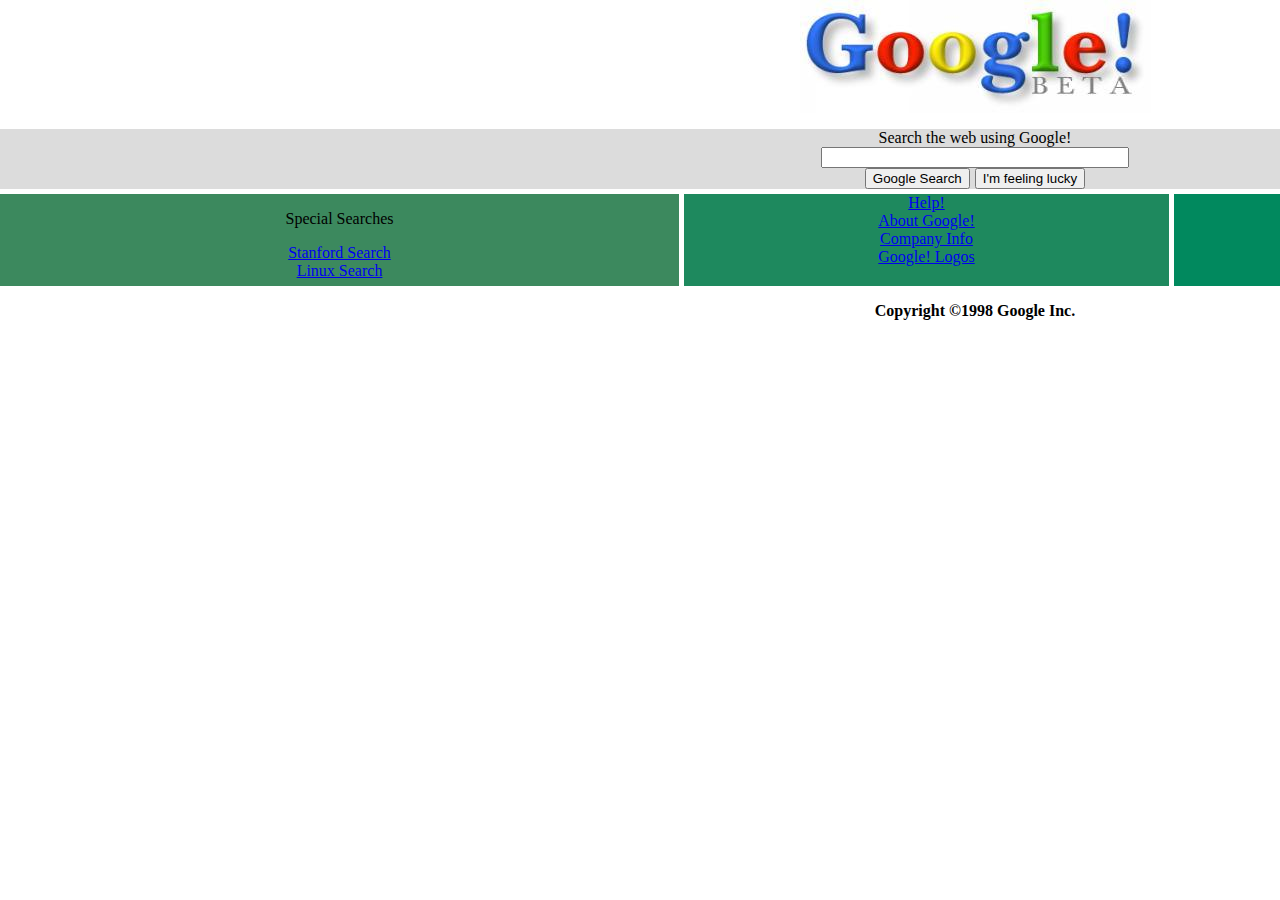
<file: css-ödev-2/index.html>
<!DOCTYPE html>
<html lang="en">
  <head>
    <meta charset="UTF-8" />
    <meta name="viewport" content="width=device-width, initial-scale=1.0" />
    <title>Google</title>
    <link rel="stylesheet" href="style.css" />
  </head>
  <body>
    <img class="google-logo" src="image/google.jpg" alt="google-logo" />
    <div class="container-1">
      <p class="heading-oversearch">Search the web using Google!</p>
      <input class="input-search" type="text" />
      <section class="section-btn">
        <button class="search-btn">Google Search</button>
        <button class="lucky-btn">I'm feeling lucky</button>
      </section>
    </div>
    <div class="container-2">
      <div class="div-1">
        <p class="div-1-p div-1-index">Special Searches</p>
        <a class="div-1-index" href="#">Stanford Search</a>
        <a class="div-1-index" href="#">Linux Search</a>
      </div>
      <div class="div-2">
        <a class="div-2-a" href="#">Help!</a>
        <a class="div-2-a" href="#">About Google!</a>
        <a class="div-2-a" href="#">Company Info</a>
        <a class="div-2-a" href="#">Google! Logos</a>
      </div>
      <div class="div-3">
        <p>Get Google! updates monthly:</p>
        <input class="e-mail" type="email" placeholder="your e-mail" />
        <button class="subscribe">Subscribe</button>
        <a href="#">Archive</a>
      </div>
    </div>
    <footer>
      <p>Copyright ©1998 Google Inc.</p>
    </footer>
  </body>
</html>
</file>
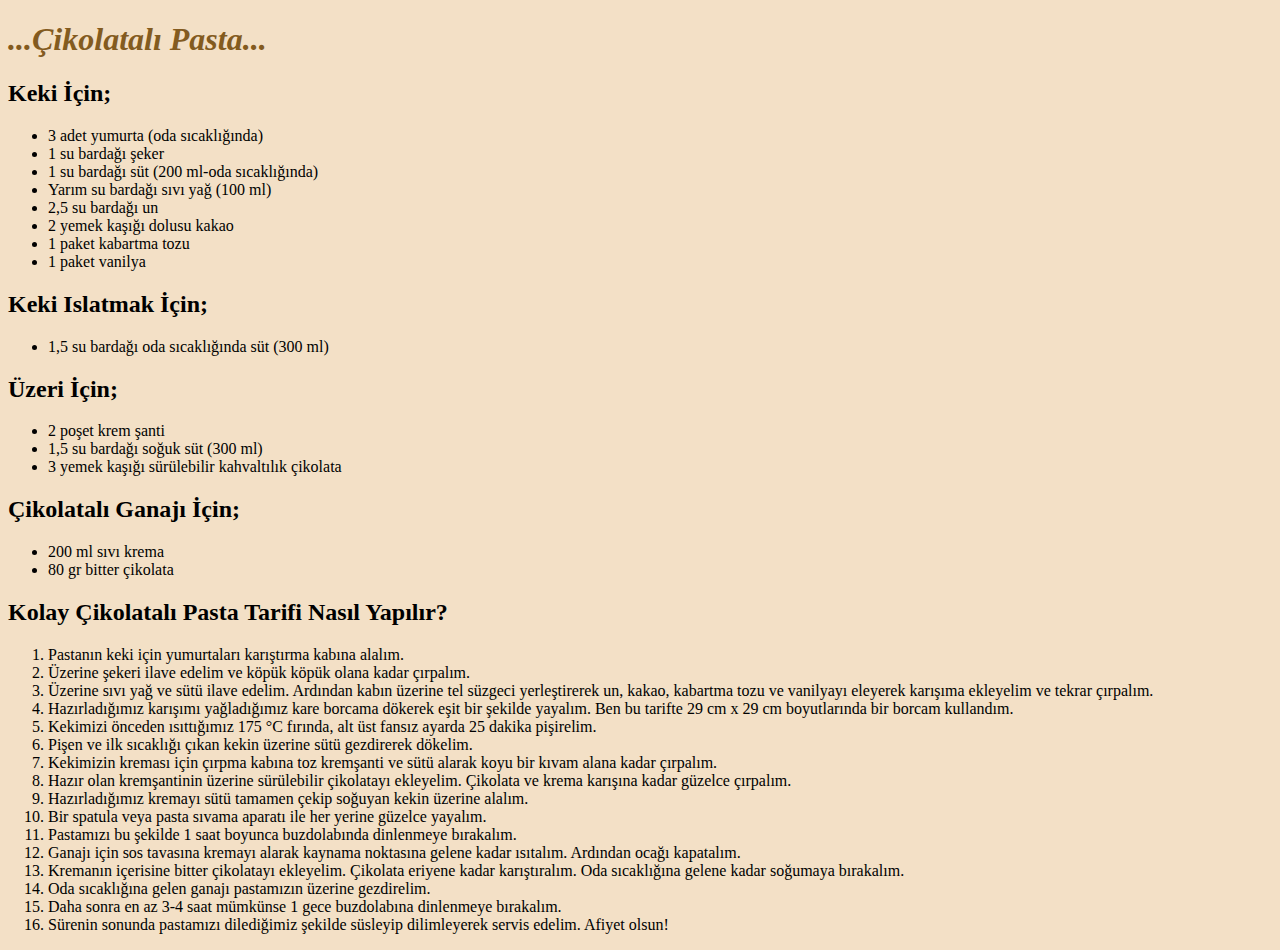
<file: html-sayfa-ödev/index.html>
<!DOCTYPE html>
<html lang="tr">
  <head>
    <meta charset="UTF-8" />
    <meta name="viewport" content="width=device-width, initial-scale=1.0" />
    <title>Yaş Pasta</title>
  </head>
  <body style="background-color: #f3e0c6">
    <h1 style="color: rgb(131, 91, 31); font-style: italic">
      ...Çikolatalı Pasta...
    </h1>
    <h2>Keki İçin;</h2>
    <ul>
      <li>3 adet yumurta (oda sıcaklığında)</li>
      <li>1 su bardağı şeker</li>
      <li>1 su bardağı süt (200 ml-oda sıcaklığında)</li>
      <li>Yarım su bardağı sıvı yağ (100 ml)</li>
      <li>2,5 su bardağı un</li>
      <li>2 yemek kaşığı dolusu kakao</li>
      <li>1 paket kabartma tozu</li>
      <li>1 paket vanilya</li>
    </ul>
    <h2>Keki Islatmak İçin;</h2>
    <ul>
      <li>1,5 su bardağı oda sıcaklığında süt (300 ml)</li>
    </ul>
    <h2>Üzeri İçin;</h2>
    <ul>
      <li>2 poşet krem şanti</li>
      <li>1,5 su bardağı soğuk süt (300 ml)</li>
      <li>3 yemek kaşığı sürülebilir kahvaltılık çikolata</li>
    </ul>
    <h2>Çikolatalı Ganajı İçin;</h2>
    <ul>
      <li>200 ml sıvı krema</li>
      <li>80 gr bitter çikolata</li>
    </ul>
    <h2>Kolay Çikolatalı Pasta Tarifi Nasıl Yapılır?</h2>
    <ol>
      <li>Pastanın keki için yumurtaları karıştırma kabına alalım.</li>
      <li>Üzerine şekeri ilave edelim ve köpük köpük olana kadar çırpalım.</li>
      <li>
        Üzerine sıvı yağ ve sütü ilave edelim. Ardından kabın üzerine tel
        süzgeci yerleştirerek un, kakao, kabartma tozu ve vanilyayı eleyerek
        karışıma ekleyelim ve tekrar çırpalım.
      </li>
      <li>
        Hazırladığımız karışımı yağladığımız kare borcama dökerek eşit bir
        şekilde yayalım. Ben bu tarifte 29 cm x 29 cm boyutlarında bir borcam
        kullandım.
      </li>
      <li>
        Kekimizi önceden ısıttığımız 175 °C fırında, alt üst fansız ayarda 25
        dakika pişirelim.
      </li>
      <li>
        Pişen ve ilk sıcaklığı çıkan kekin üzerine sütü gezdirerek dökelim.
      </li>
      <li>
        Kekimizin kreması için çırpma kabına toz kremşanti ve sütü alarak koyu
        bir kıvam alana kadar çırpalım.
      </li>
      <li>
        Hazır olan kremşantinin üzerine sürülebilir çikolatayı ekleyelim.
        Çikolata ve krema karışına kadar güzelce çırpalım.
      </li>
      <li>
        Hazırladığımız kremayı sütü tamamen çekip soğuyan kekin üzerine alalım.
      </li>
      <li>
        Bir spatula veya pasta sıvama aparatı ile her yerine güzelce yayalım.
      </li>
      <li>
        Pastamızı bu şekilde 1 saat boyunca buzdolabında dinlenmeye bırakalım.
      </li>
      <li>
        Ganajı için sos tavasına kremayı alarak kaynama noktasına gelene kadar
        ısıtalım. Ardından ocağı kapatalım.
      </li>
      <li>
        Kremanın içerisine bitter çikolatayı ekleyelim. Çikolata eriyene kadar
        karıştıralım. Oda sıcaklığına gelene kadar soğumaya bırakalım.
      </li>
      <li>Oda sıcaklığına gelen ganajı pastamızın üzerine gezdirelim.</li>
      <li>
        Daha sonra en az 3-4 saat mümkünse 1 gece buzdolabına dinlenmeye
        bırakalım.
      </li>
      <li>
        Sürenin sonunda pastamızı dilediğimiz şekilde süsleyip dilimleyerek
        servis edelim. Afiyet olsun!
      </li>
    </ol>
  </body>
</html>
</file>
<file: css-ödev-2/style.css>
body{
   width: 1950px;
   margin: auto auto;
}

.google-logo{
   display: block;
   margin: 0 auto;
}

.heading-oversearch{
   margin-bottom: 0;
   text-align: center;
}

.input-search{
   display: block;
   margin: 0 auto;
   width: 300px;
}

.section-btn{
   display: flex;
   justify-content: center;
   gap: 5px;
}

.search-btn {
   cursor: pointer;
}

.lucky-btn{
   cursor: pointer;
}

.container-1{
   background-color: gainsboro;
}

.div-1{
   display: inline-block;
   width: 700px;
   background-color: rgb(60, 137, 94);
}

.div-1-index{
   display: flex;
   justify-content: center;
}


.div-2{
   display: inline-block;
   width: 500px;
   background-color: rgb(30, 137, 94);
}

.div-2-a{
   display: flex;
   justify-content: center;
}

.div-3{
   display: inline-block;
   width: 800px; 
   text-align: center;
   background-color: rgb(1, 137, 94);
}

.e-mail{
   width: 220px;
   display: block;
   margin: 0 auto;
}

.subscribe{
   margin-right: 10px;
}

.container-2{
   display: flex;
   width: 100½;
   gap: 5px;
   margin-top: 5px;
}

footer{
   text-align: center;
   font-weight: bold;
}
</file>
